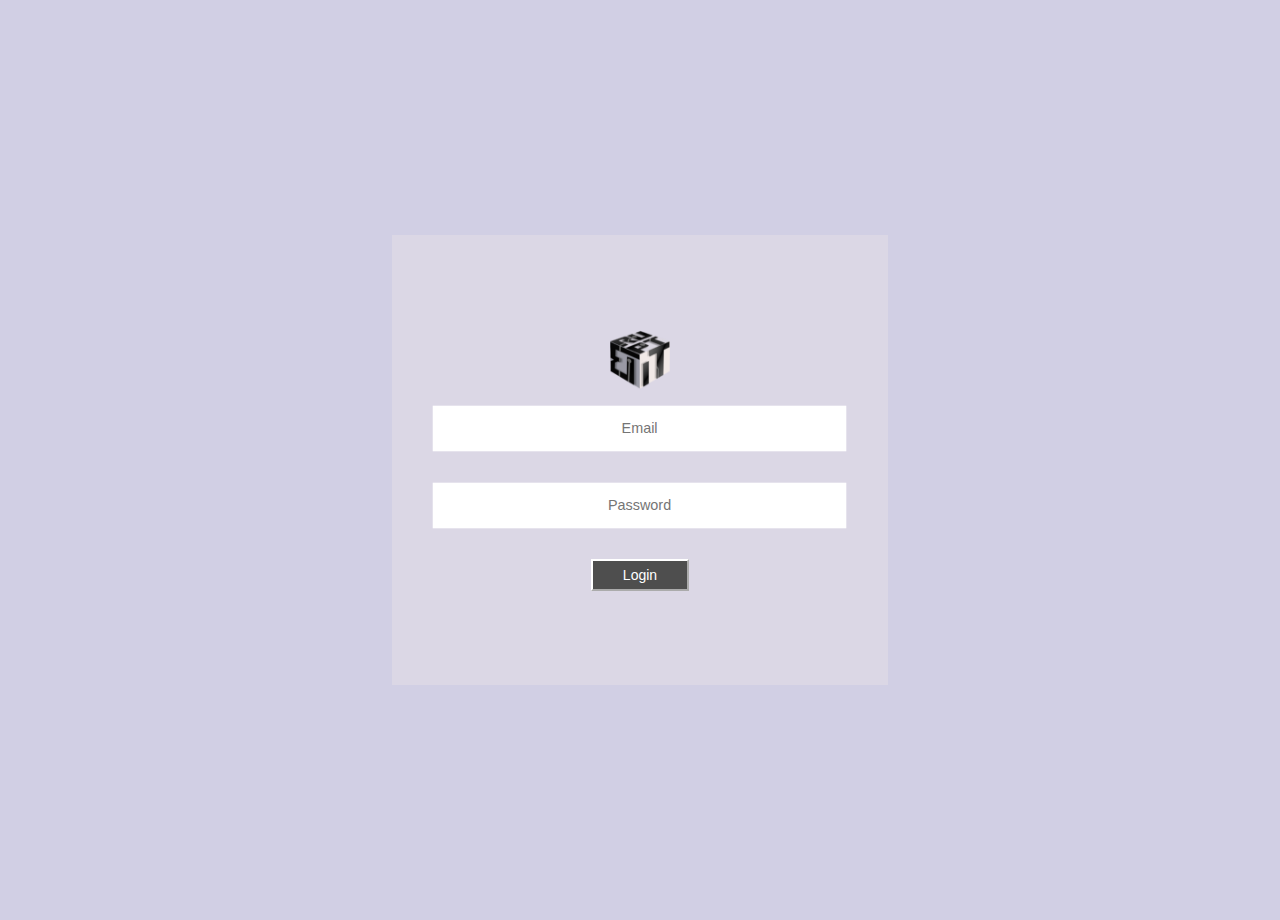
<file: index.html>
<!DOCTYPE html>
<html lang="en">
<head>
  <meta charset="UTF-8">
  <meta name="viewport" content="width=device-width, initial-scale=1.0">
  <link rel="stylesheet" href="https://cdnjs.cloudflare.com/ajax/libs/font-awesome/5.10.0/css/all.min.css" integrity="sha512-PgQMlq+nqFLV4ylk1gwUOgm6CtIIXkKwaIHp/PAIWHzig/lKZSEGKEysh0TCVbHJXCLN7WetD8TFecIky75ZfQ==" crossorigin="anonymous" />
  <link rel="stylesheet" href="style.css">
  <title>Bitrupt Trainee</title>
</head>
<body class="loginPage">
  <div class="login">
    <img class="login__logo" src="bitruptLogo.png" alt="Bitrupt-logo"/>
    <input id="login-email" class="login__input" type="text" placeholder="Email"/> 
    <input id="login-password" class="login__input" type="password" placeholder="Password"/>
    <button class="login__btn" value="submit" onclick="validate()">Login</button>
  </div>
  
  <script>
    function validate() {
      var loginEmail = document.getElementById("login-email").value;
      var loginPassword = document.getElementById("login-password").value;
      var passArr = loginPassword.split("");
      var emailFormat = /^[a-zA-Z0-9.!#$%&'*+/=?^_`{|}~-]+@[a-zA-Z0-9-]+(?:\.[a-zA-Z0-9-]+)*$/;
      var numbers = /\d/;
      var capLetter = /[A-Z]/;
      var symbols = /[-\/:-@\[-\`{-~!]/;
   
      if(!loginEmail.match(emailFormat) || passArr.length < 8 || !(numbers.test(loginPassword)) || !(capLetter.test(loginPassword)) || !(symbols.test(loginPassword))) {
        alert("Please enter correct Email or Password");
      } 
      else {
        document.location='./Home.html';
      }  
    }
  </script>
</body>
</html>
</file>
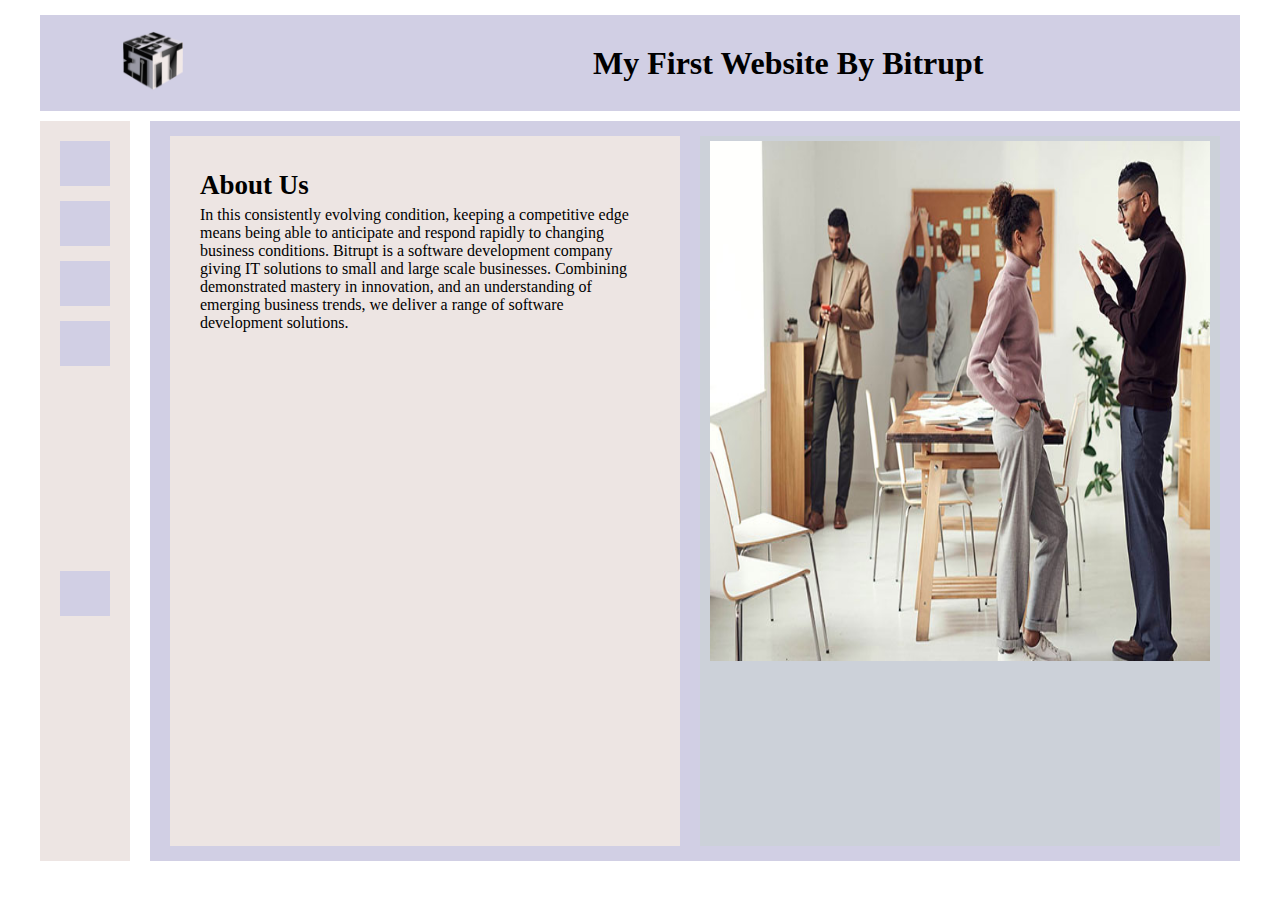
<file: AboutUs.html>
<!DOCTYPE html>
<html lang="en">
<head>
  <meta charset="UTF-8">
  <meta name="viewport" content="width=device-width, initial-scale=1.0">
  <link rel="stylesheet" href="https://cdnjs.cloudflare.com/ajax/libs/font-awesome/5.10.0/css/all.min.css" integrity="sha512-PgQMlq+nqFLV4ylk1gwUOgm6CtIIXkKwaIHp/PAIWHzig/lKZSEGKEysh0TCVbHJXCLN7WetD8TFecIky75ZfQ==" crossorigin="anonymous" />
  <link rel="stylesheet" href="style.css">
  <title>Bitrupt Trainee</title>
</head>
<body>
  <div class="container">
    <header class="header">
      <a href="./Home.html"><img class="header__logo" src="bitruptLogo.png" alt="Bitrupt-logo"/></a>
      <h1 class="header__text">My First Website By Bitrupt</h1>
    </header>
    <div id="menubar" style="display: none;" onclick="toggleMenubar()" >
      <a class="btn btn__home" href="./Home.html">Home</a>
      <a class="btn btn__profile" href="./Profile.html">Profile</a>
      <a class="btn btn__aboutUs" href="./AboutUs.html">About us</a>
      <a class="btn btn__contactUs" href="./ContactUs.html">Contact us</a>
      <a class="btn btn__logout" href="./index.html">Logout</a>
    </div>
    <div id="menubarIcons" onclick="toggleMenubarIcons()">
      <button class="btn-icons" onClick="document.location='./Home.html'"><i class="fa fa-home"></i></button>
      <button class="btn-icons" onClick="document.location='./Profile.html'"><i class="fas fa-user"></i></button>
      <button class="btn-icons" onClick="document.location='./AboutUs.html'"><i class="fas fa-users"></i></button>
      <button class="btn-icons " onClick="document.location='./ContactUs.html'"><i class="fas fa-envelope"></i></button>
      <button class="btn-icons btnicon__logout" onClick="document.location='./index.html'"><i class="fas fa-sign-out-alt"></i></button>
    </div>
    <section class="page">
      <div id="page__text-aboutus">
        <h2 class="page__heading-aboutus">About Us</h2>
        <p class="page__text-aboutus">
        In this consistently evolving condition, keeping a competitive edge means being able to anticipate and respond rapidly to changing business conditions. Bitrupt is a software development company giving IT solutions to small and large scale businesses. Combining demonstrated mastery in innovation, and an understanding of emerging business trends, we deliver a range of software development solutions.
        </p>
      </div>
      <div class="page__picture">
        <img id="page__picture--img2" src="./about_us.jpg" alt="furniture" />
      </div>
    </section>
  </div>

  <script>
    var page = document.getElementById("page");
    var menubar = document.getElementById("menubar");
    var menubarIcons = document.getElementById("menubarIcons");
    var pic = document.getElementById("page__picture--img2");
    var text = document.getElementById("page__text-aboutus");

    function toggleMenubar () {  
      menubar.style.display = "none";
      menubarIcons.style.display = "flex";
      pic.style.width="500px";
    }

    function toggleMenubarIcons() {
      menubarIcons.style.display= "none";
      menubar.style.display = "flex";
      pic.style.width="400px";
    }
  </script>
</body>
</html>
</file>
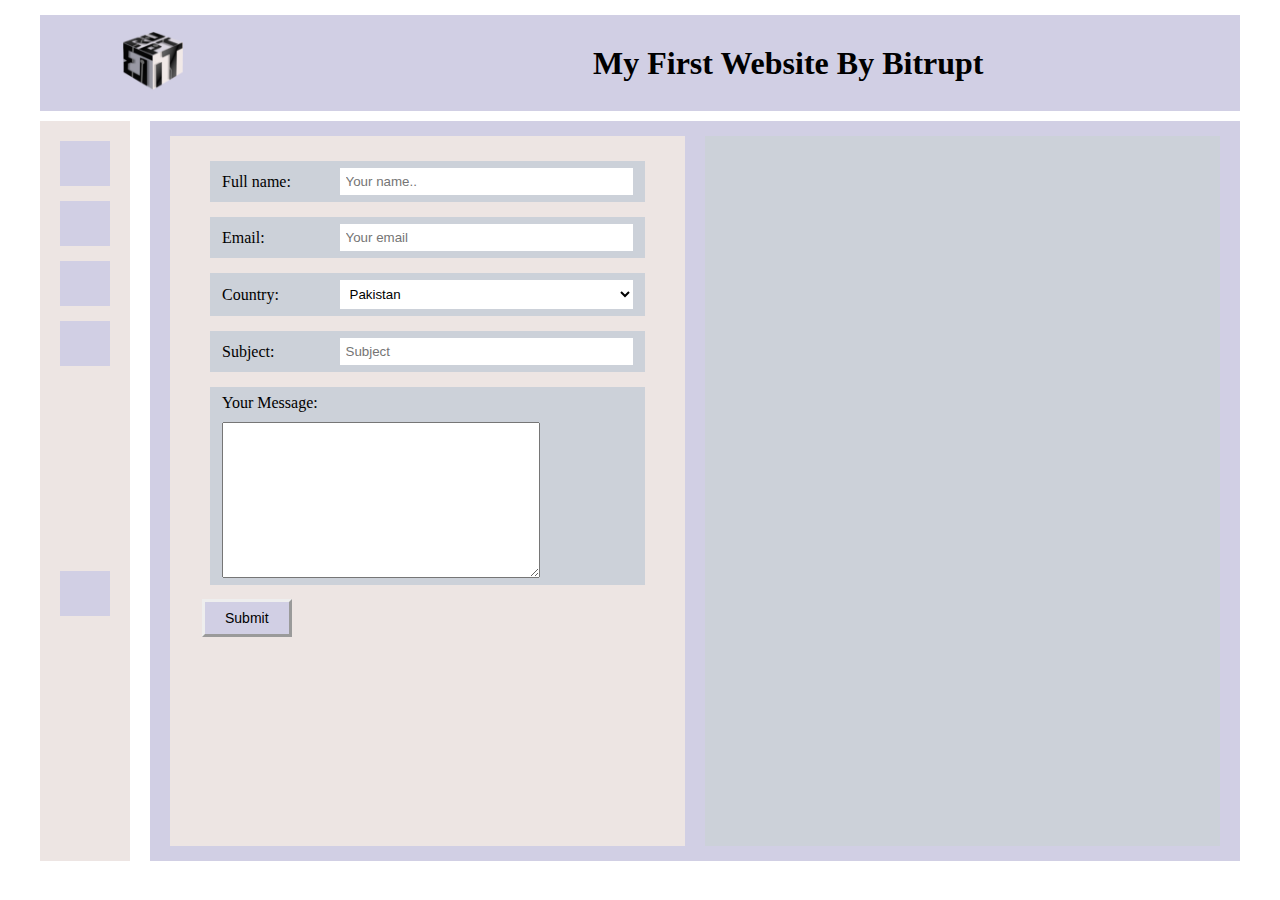
<file: ContactUs.html>
<!DOCTYPE html>
<html lang="en">
<head>
  <meta charset="UTF-8">
  <meta name="viewport" content="width=device-width, initial-scale=1.0">
  <link rel="stylesheet" href="style.css">
  <link rel="stylesheet" href="https://cdnjs.cloudflare.com/ajax/libs/font-awesome/5.10.0/css/all.min.css" integrity="sha512-PgQMlq+nqFLV4ylk1gwUOgm6CtIIXkKwaIHp/PAIWHzig/lKZSEGKEysh0TCVbHJXCLN7WetD8TFecIky75ZfQ==" crossorigin="anonymous" />
  <title>Bitrupt Trainee</title>
</head>
<body>
  <div class="container">
    <header class="header">
      <a href="./Home.html"><img class="header__logo" src="bitruptLogo.png" alt="Bitrupt-logo"/></a>
      <h1 class="header__text">My First Website By Bitrupt</h1>
    </header>
    <div id="menubar" style="display: none;" onclick="toggleMenubar()" >
      <a class="btn btn__home" href="./Home.html">Home</a>
      <a class="btn btn__profile" href="./Profile.html">Profile</a>
      <a class="btn btn__aboutUs" href="./AboutUs.html">About us</a>
      <a class="btn btn__contactUs" href="./ContactUs.html">Contact us</a>
      <a class="btn btn__logout" href="./index.html">Logout</a>
    </div>
    <div id="menubarIcons" onclick="toggleMenubarIcons()">
      <button class="btn-icons" onClick="document.location='./Home.html'"><i class="fa fa-home"></i></button>
      <button class="btn-icons" onClick="document.location='./Profile.html'"><i class="fas fa-user"></i></button>
      <button class="btn-icons" onClick="document.location='./AboutUs.html'"><i class="fas fa-users"></i></button>
      <button class="btn-icons " onClick="document.location='./ContactUs.html'"><i class="fas fa-envelope"></i></button>
      <button class="btn-icons btnicon__logout" onClick="document.location='./index.html'"><i class="fas fa-sign-out-alt"></i></button>
    </div>
    <section class="page">
      <div class="page__text-form">
        <form class="form">
          <div class="form__fields">
            <label class="form__fields-label" for="name">Full name:</label>
            <input class="form__fields-input" id="name" placeholder="Your name..">
          </div>

          <div class="form__fields">
            <label class="form__fields-label" for="email">Email:</label>
            <input class="form__fields-input" id="email" placeholder="Your email">
          </div>

          <div class="form__fields">
            <label class="form__fields-label" for="countries">Country:</label>
            <select class="form__fields-input" name="countries" id="country">
              <option value="Pakistan">Pakistan</option>
              <option value="Singapore">Singapore</option>
              <option value="India">India</option>
              <option value="China">China</option>
            </select>
          </div>

          <div class="form__fields">
            <label class="form__fields-label" id="subject" for="subject">Subject:</label>
            <input class="form__fields-input" id="subject" placeholder="Subject">
          </div>

          <div class="form__fields-msg">
            <label class="form__fields-msg-label" id="message">Your Message:</label>
            <textarea class="form__fields-msg-input" placeholder="Write something here..." id="message" rows="10" cols="37"  >
            </textarea>
          </div>  

          <button class="form-btn" value="submit" onclick="validate()">Submit</button>
          
        </form>
      </div>
      <div class="page__picture">
        <iframe id="map"
            src="https://www.google.com/maps/embed?pb=!1m28!1m12!1m3!1d57898.76550971402!2d67.03528682286861!3d24.909138611785675!2m3!1f0!2f0!3f0!3m2!1i1024!2i768!4f13.1!4m13!3e6!4m5!1s0x3eb33f5a70a8370f%3A0x71747af0780cf74f!2sBitrupt%2C%20Goth%20Baluch%2C%20Azam%20Khan%20Road%2C%20Block%2013D-3%20Block%2013%20D%203%20Gulshan-e-Iqbal%2C%20Karachi!3m2!1d24.9091427!2d67.07030639999999!4m5!1s0x3eb33f5a70a8370f%3A0x71747af0780cf74f!2sbitrupt!3m2!1d24.9091427!2d67.07030639999999!5e0!3m2!1sen!2s!4v1605529817383!5m2!1sen!2s"
              width="480"
              height="520"
              frameborder="0"
              style="border: 0"
              allowfullscreen=""
              aria-hidden="false"
              tabindex="0" 
          ></iframe>
      </div>      
    </section>
  </div>

  <script>  
    var menubar = document.getElementById("menubar");
    var menubarIcons = document.getElementById("menubarIcons");
    
    function validate() {
      var map = document.getElementsByTagName("iframe");
      var fullName = document.getElementById("name").value;
      var email = document.getElementById("email").value;
      var country = document.getElementById("country").value;
      var subject = document.getElementById("subject").value;
      var message = document.getElementById("message").value;
      var nameArr = fullName.split("");
      var emailFormat = /^[a-zA-Z0-9.!#$%&'*+/=?^_`{|}~-]+@[a-zA-Z0-9-]+(?:\.[a-zA-Z0-9-]+)*$/;


      if(fullName == "" || email == "" || country == "" || subject == "" || message == "") {
        alert("All fields are required.");
      }
      if(nameArr[0] != nameArr[0].toUpperCase()) {
        alert("The first letter of your name should be capital alphabet");
      }
      if(!email.match(emailFormat)) {
        alert("Enter a valid email address");
      } 
    }

    function toggleMenubar () {  
        menubar.style.display = "none";
        menubarIcons.style.display = "flex";
        map.width="480";
      }
  
      function toggleMenubarIcons() {
        menubarIcons.style.display= "none";
        menubar.style.display = "flex";
        map.width="400";
      }
  </script>

</body>
</html>
</file>
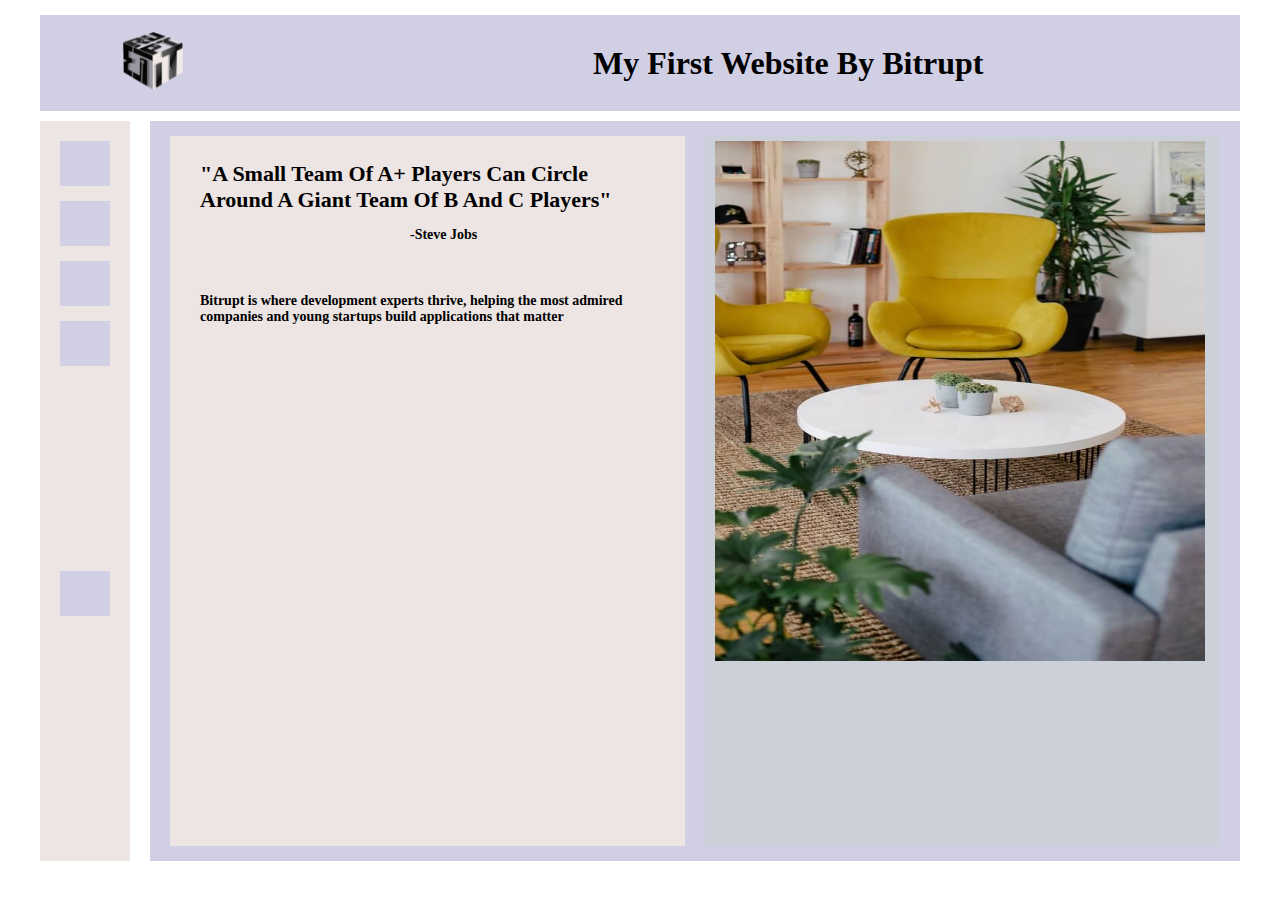
<file: Home.html>
<!DOCTYPE html>
<html lang="en">
<head>
  <meta charset="UTF-8">
  <meta name="viewport" content="width=device-width, initial-scale=1.0">
  <link rel="stylesheet" href="https://cdnjs.cloudflare.com/ajax/libs/font-awesome/5.10.0/css/all.min.css" integrity="sha512-PgQMlq+nqFLV4ylk1gwUOgm6CtIIXkKwaIHp/PAIWHzig/lKZSEGKEysh0TCVbHJXCLN7WetD8TFecIky75ZfQ==" crossorigin="anonymous" />
  <link rel="stylesheet" href="style.css">
  <title>Bitrupt Trainee</title>
</head>
<body>
  <div class="container">
    <header class="header">
      <a href="./Home.html"><img class="header__logo" src="bitruptLogo.png" alt="Bitrupt-logo"/></a>
      <h1 class="header__text">My First Website By Bitrupt</h1>
    </header>
    <div id="menubar" style="display: none;" onclick="toggleMenubar()" >
      <a class="btn btn__home" href="./Home.html">Home</a>
      <a class="btn btn__profile" href="./Profile.html">Profile</a>
      <a class="btn btn__aboutUs" href="./AboutUs.html">About us</a>
      <a class="btn btn__contactUs" href="./ContactUs.html">Contact us</a>
      <a class="btn btn__logout" href="./index.html">Logout</a>
    </div>
    <div id="menubarIcons" onclick="toggleMenubarIcons()">
      <button class="btn-icons" onClick="document.location='./Home.html'"><i class="fa fa-home"></i></button>
      <button class="btn-icons" onClick="document.location='./Profile.html'"><i class="fas fa-user"></i></button>
      <button class="btn-icons" onClick="document.location='./AboutUs.html'"><i class="fas fa-users"></i></button>
      <button class="btn-icons " onClick="document.location='./ContactUs.html'"><i class="fas fa-envelope"></i></button>
      <button class="btn-icons btnicon__logout" onClick="document.location='./index.html'"><i class="fas fa-sign-out-alt"></i></button>
    </div>
    <section class="page">
      <div id="page__text">
        <h3 class="page__text-quote">"A Small Team Of A+ Players Can Circle Around A Giant Team Of B And C Players"</h3>
        <h6 class="page__text-author">-Steve Jobs</h6>
        <p class="page__text-description">Bitrupt is where development experts thrive, helping the most admired companies and young startups build applications that matter</p>
      </div>
      <div class="page__picture">
        <img id="page__picture--img" src="./furniture.jpg" alt="furniture" />
      </div>
    </section>
  </div>

  <script>
    var menubar = document.getElementById("menubar");
    var menubarIcons = document.getElementById("menubarIcons");
    var text = document.getElementById("page__text");
    var pic = document.getElementById("page__picture--img");

    function toggleMenubar () {  
      menubar.style.display = "none";
      menubarIcons.style.display = "flex";
      pic.style.width="490px";
    }

    function toggleMenubarIcons() {
      menubarIcons.style.display= "none";
      menubar.style.display = "flex";
      pic.style.width="400px";
    }
  </script>
</body>
</html>
</file>
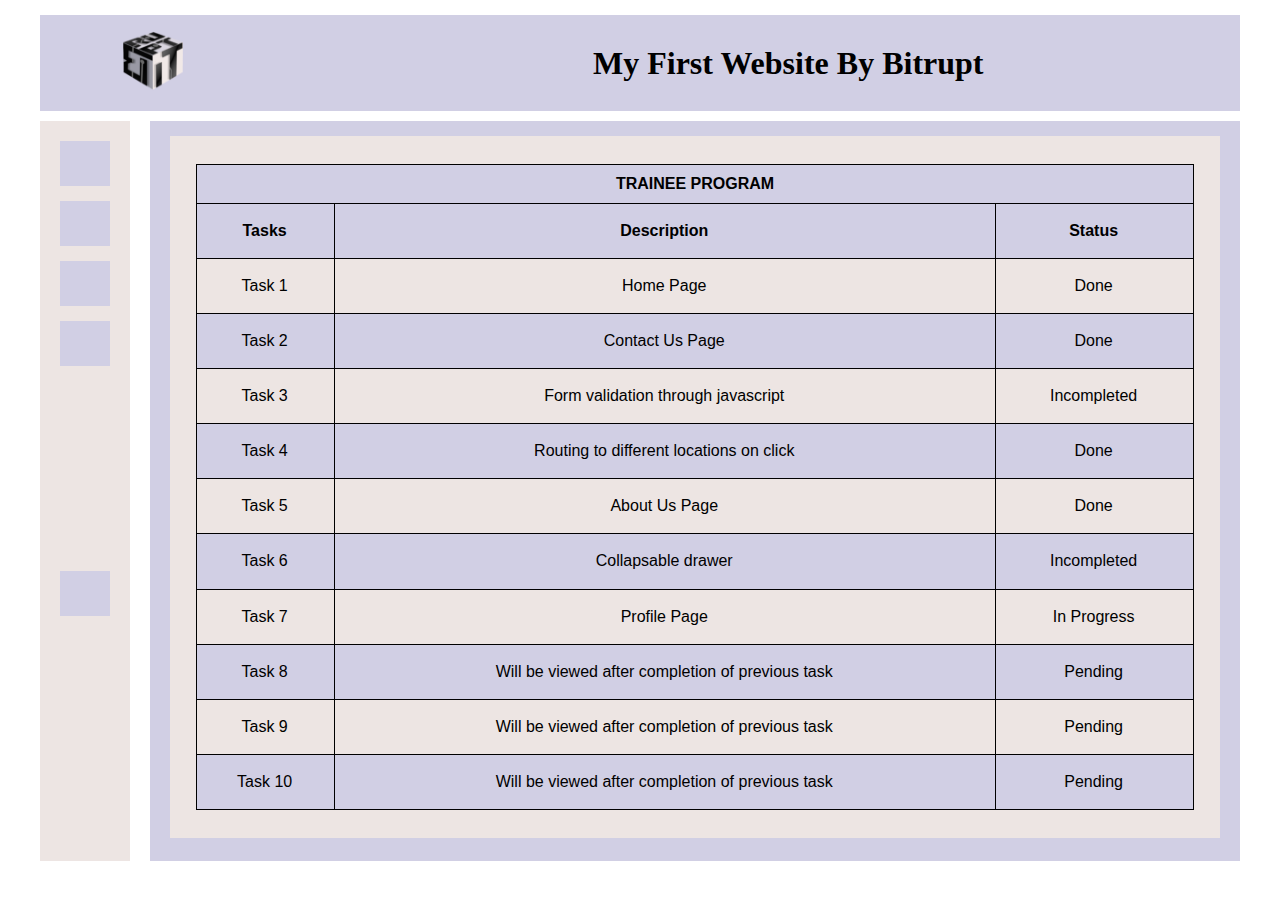
<file: Profile.html>
<!DOCTYPE html>
<html lang="en">
<head>
  <meta charset="UTF-8">
  <meta name="viewport" content="width=device-width, initial-scale=1.0">
  <link rel="stylesheet" href="https://cdnjs.cloudflare.com/ajax/libs/font-awesome/5.10.0/css/all.min.css" integrity="sha512-PgQMlq+nqFLV4ylk1gwUOgm6CtIIXkKwaIHp/PAIWHzig/lKZSEGKEysh0TCVbHJXCLN7WetD8TFecIky75ZfQ==" crossorigin="anonymous" />
  <link rel="stylesheet" href="style.css">
  <title>Bitrupt Trainee</title>
</head>
<body>
  <div class="container">
    <header class="header">
      <a href="./Home.html"><img class="header__logo" src="bitruptLogo.png" alt="Bitrupt-logo"/></a>
      <h1 class="header__text">My First Website By Bitrupt</h1>
    </header>
    <div id="menubar" style="display: none;" onclick="toggleMenubar()" >
      <a class="btn btn__home" href="./Home.html">Home</a>
      <a class="btn btn__profile" href="./Profile.html">Profile</a>
      <a class="btn btn__aboutUs" href="./AboutUs.html">About us</a>
      <a class="btn btn__contactUs" href="./ContactUs.html">Contact us</a>
      <a class="btn btn__logout" href="./index.html">Logout</a>
    </div>
    <div id="menubarIcons" onclick="toggleMenubarIcons()">
      <button class="btn-icons" onClick="document.location='./Home.html'"><i class="fa fa-home"></i></button>
      <button class="btn-icons" onClick="document.location='./Profile.html'"><i class="fas fa-user"></i></button>
      <button class="btn-icons" onClick="document.location='./AboutUs.html'"><i class="fas fa-users"></i></button>
      <button class="btn-icons " onClick="document.location='./ContactUs.html'"><i class="fas fa-envelope"></i></button>
      <button class="btn-icons btnicon__logout" onClick="document.location='./index.html'"><i class="fas fa-sign-out-alt"></i></button>
    </div>
    <section class="page__profilebg">
      <div class="profile">
        <table class="profile__table">
          <thead>
            <tr>
              <th colspan="3">Trainee Program</th>
            </tr>
          </thead>
          <tbody>
            <tr>
              <th>Tasks</th>
              <th>Description</th>
              <th>Status</th>
            </tr>
            <tr>
              <td>Task 1</td>
              <td>Home Page</td>
              <td>Done</td>
            </tr>
            <tr>
              <td>Task 2</td>
              <td>Contact Us Page </td>
              <td>Done</td>
            </tr>
            <tr>
              <td>Task 3</td>
              <td>Form validation through javascript</td>
              <td>Incompleted</td>
            </tr>
            <tr>
              <td>Task 4</td>
              <td>Routing to different locations on click</td>
              <td>Done</td>
            </tr>
            <tr>
              <td>Task 5</td>
              <td>About Us Page</td>
              <td>Done</td>
            </tr>
            <tr>
              <td>Task 6</td>
              <td>Collapsable drawer</td>
              <td>Incompleted</td>
            </tr>
            <tr>
              <td>Task 7</td>
              <td>Profile Page</td>
              <td>In Progress</td>
            </tr>
            <tr>
              <td>Task 8</td>
              <td>Will be viewed after completion of previous task</td>
              <td>Pending</td>
            </tr>
            <tr>
              <td>Task 9</td>
              <td>Will be viewed after completion of previous task</td>
              <td>Pending</td>
            </tr>
            <tr>
              <td>Task 10</td>
              <td>Will be viewed after completion of previous task</td>
              <td>Pending</td>
            </tr>
          </tbody>
        </table>
      </div>
    </section>
  </div>

  <script>
    var menubar = document.getElementById("menubar");
    var menubarIcons = document.getElementById("menubarIcons");
  
      function toggleMenubar () {  
        menubar.style.display = "none";
        menubarIcons.style.display = "flex";
      }
  
      function toggleMenubarIcons() {
        menubarIcons.style.display= "none";
        menubar.style.display = "flex";
      }
  </script>
</body>
</html>
</file>
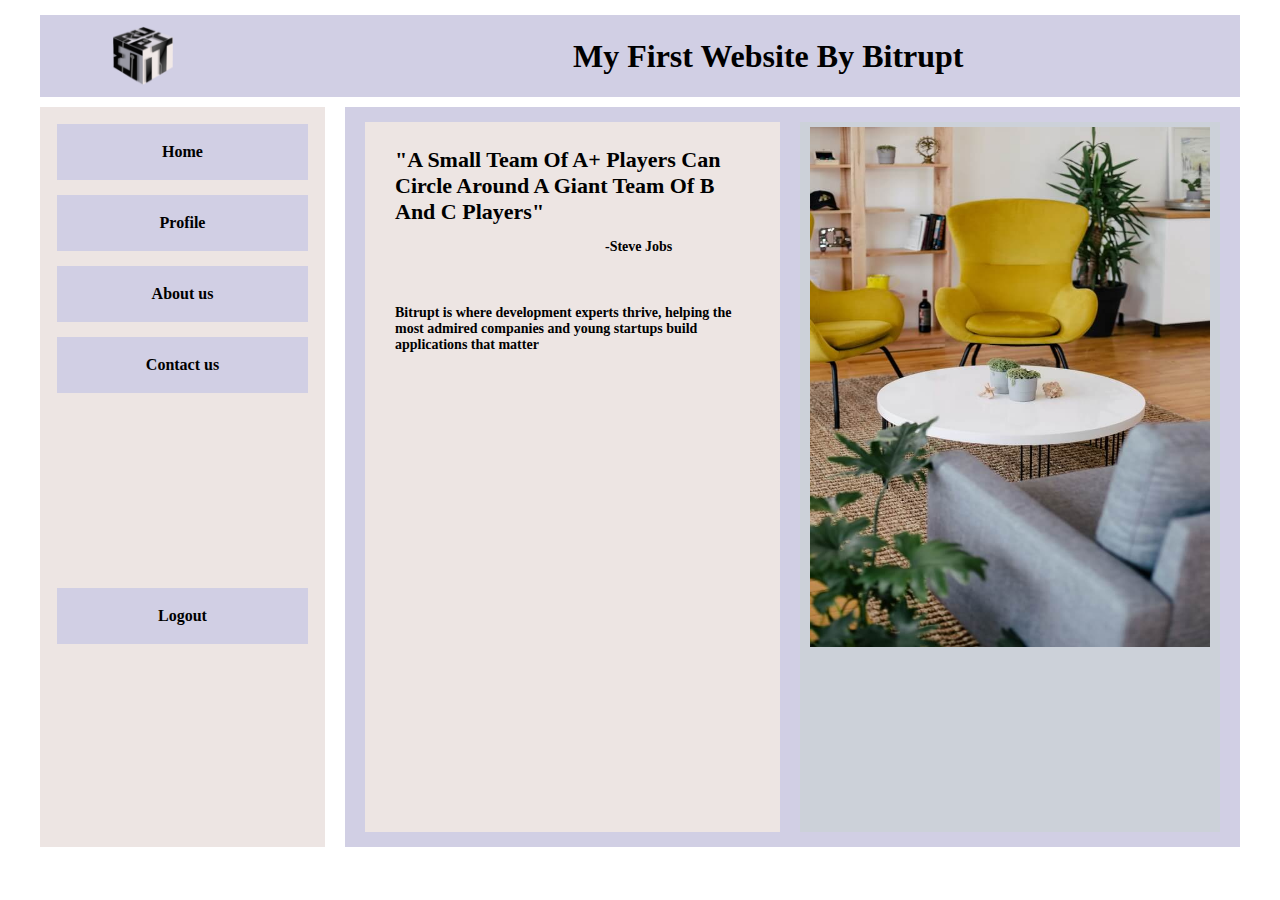
<file: Task1.html>
<!DOCTYPE html>
<html lang="en">
<head>
  <meta charset="UTF-8">
  <meta name="viewport" content="width=device-width, initial-scale=1.0">
  <link rel="stylesheet" href="Task1.css">
  <title>Bitrupt Trainee</title>
</head>
<body>
  <div class="container">
  <header class="header">
    <img class="header__logo" src="bitruptLogo.png" alt="Bitrupt-logo"/>
    <h1 class="header__text">My First Website By Bitrupt</h1>
  </header>
    <section class="menubar">
      <a class="btn btn__home" href="./Task1.html">Home</a>
      <a class="btn btn__profile" href="#">Profile</a>
      <a class="btn btn__aboutUs" href="./Task4.html">About us</a>
      <a class="btn btn__contactUs" href="#">Contact us</a>
      <a class="btn btn__logout" href="#">Logout</a>
    </section>
    <section class="page">
      <div class="page__text">
      <h3 class="page__text-quote">"A Small Team Of A+ Players Can Circle Around A Giant Team Of B And C Players"</h3>
      <h6 class="page__text-author">-Steve Jobs</h6>
      <p class="page__text-description">Bitrupt is where development experts thrive, helping the most admired companies and young startups build applications that matter</p>
      </div>
      <div class="page__picture">
        <img class="page__picture--img" src="./furniture.jpg" alt="furniture" />
      </div>
    </section>
  </div>
</body>
</html>
</file>
<file: style.css>
* {
	margin: 5px 10px;
}

.container {
	display: grid;
	grid-template-rows: min-content min-content;
	grid-template-columns: min-content repeat(3, 1fr);
}

.header {
	display: flex;
	grid-row: 1/1;
	background-color: #d1cfe4;
	padding: 5px;
	padding-left: 12px;
	grid-column: 1/-1;
	border: 1px solid #d1cfe4;
}

.header__logo {
	width: 60px;
	height: 60px;
	margin-left: 60px;
	z-index: 100;
}

.header__text {
	flex-grow: 2;
	margin-left: 390px;
	align-self: center;
}

#menubar {
	grid-column: 1 / 1;
	background-color: #ede5e3;
	display: flex;
	flex-direction: column;
	padding: 7px;
	width: 260px;
	cursor: pointer;
}

#menubarIcons {
	grid-column: 1 / 1;
	background-color: #ede5e3;
	display: flex;
	flex-direction: column;
	padding: 10px;
	cursor: pointer;
}

.page {
	background-color: #d1cfe4;
	height: 80vh;
	grid-row: 2/-1;
	grid-column: 2 / -1;
	display: grid;
	grid-template-columns: repeat(2, 1fr);
	grid-template-rows: repeat(7, 1fr);
	padding: 10px;
}

#page__text {
	padding: 20px;
	background-color: #ede5e3;
	grid-column: 1 / 1;
	grid-row: 1/-1;
}

#page__text-aboutus {
	background-color: #ede5e3;
	grid-column: 1/1;
	grid-row: 1/-1;
	padding: 20px;
}

.page__picture {
	background-color: #ccd1d9;
	grid-column: 2 / 2;
	grid-row: 1/-1;
}

#page__picture--img {
	height: 520px;
	width: 490px;
}

#page__picture--img2 {
	height: 520px;
	width: 500px;
}

.page__text-quote {
	font-size: 22px;
}

.page__text-author {
	margin-left: 220px;
	font-size: 14px;
	margin-top: 14px;
}

.page__text-description {
	margin-top: 50px;
	font-weight: 700;
	font-size: 14px;
}

.page__heading-aboutus {
	margin-top: 14px;
	font-size: 27px;
}

.btn {
	border: none;
	background-color: #d1cfe4;
	padding: 19px 36px;
	text-align: center;
	text-decoration: none;
	display: inline-block;
	font-weight: bold;
	margin-top: 10px;
}

.btn-icons {
	border: none;
	background-color: #d1cfe4;
	padding: 15px;
	text-decoration: none;
	margin-top: 10px;
}

a {
	text-decoration: none;
	color: inherit;
}

.btn__logout {
	margin-top: 195px;
}

.btnicon__logout {
	margin-top: 200px;
}

.form__fields {
	display: grid;
	grid-template-columns: 0.75fr 2fr;
	background-color: #ccd1d9;
	margin-bottom: 15px;
	padding: 2px;
	align-items: center;
}

.form__fields-msg {
	display: flex;
	flex-direction: column;
	background-color: #ccd1d9;
	margin-bottom: 10px;
	padding: 2px;
	align-items: center;
}

.form__fields-label {
	grid-column: 1 / 1;
}

.form__fields-input {
	grid-column: 2 / -1;
	border: none;
	padding: 6px;
	background-color: white;
}

input:focus,
textarea:focus,
select:focus {
	border: none;
	outline: none;
	text-decoration: none;
}

.form__fields-msg-label {
	align-self: flex-start;
}

.form__fields-msg-input {
	align-self: flex-start;
}

.form-btn {
	background-color: #d1cfe4;
	border: none;
	padding: 8px 20px;
	text-align: center;
	text-decoration: none;
	display: inline-block;
	font-size: 14px;
	margin: 4px 2px;
	cursor: pointer;
	border: outset;
}

button:focus {
	outline: none;
}

#map {
	filter: grayscale(100%);
}

.page__profilebg {
	background-color: #d1cfe4;
	height: 80vh;
	grid-row: 2/-1;
	grid-column: 2 / -1;
	display: grid;
	grid-template-rows: repeat(7, 1fr);
	padding: 10px;
}

.profile {
	background-color: #ede5e3;
	width: inherit;
	height: 78vh;
	align-items: center;
	justify-content: center;
	display: flex;
	align-items: center;
}

.profile__table {
	font-family: arial, sans-serif;
	border-collapse: collapse;
	height: 92%;
	width: 95%;
	border: 0.5px solid;
}

td,
th {
	padding-right: 10px;
	padding-left: 8px;
	border: 1px solid;
	text-align: center;
}

thead th {
	text-transform: uppercase;
	padding: 10px;
	font-weight: bolder;
}

tr:nth-child(odd) {
	background-color: #d1cfe4;
}

.loginPage {
	background-color: #d1cfe4;
	height: 100vh;
	display: flex;
	flex-direction: row;
	justify-content: center;
	align-items: center;
}

.login {
	background-color: #dbd7e5;
	display: flex;
	width: 40%;
	height: 50%;
	flex-direction: column;
	align-items: center;
	justify-content: center;
}

.login__logo {
	width: 60px;
	height: 60px;
	z-index: 100;
}

.login__btn {
	background-color: #4e4e4e;
	border: 2px outset white;
	align-self: center;
	color: white;
	padding: 6px 30px;
	text-align: center;
	text-decoration: none;
	display: inline-block;
	font-size: 14px;
	margin: 4px 2px;
	cursor: pointer;
	margin-top: 10px;
}

.login__input {
	border: none;
	padding: 18px;
	margin-bottom: 15px;
	width: 97%;
	text-align: center;
	transform: scale(0.8);
	font-size: 18px;
}

.page__text-form {
	background-color: #ede5e3;
	grid-column: 1/1;
	grid-row: 1/-1;
	padding: 20px;
}
</file>
<file: Task1.css>
* {
	margin: 5px 10px;
}
.container {
	display: grid;
	grid-template-rows: min-content min-content;
	grid-template-columns: repeat(4, 1fr);
}

.header {
	display: flex;
	grid-row: 1/1;
	background-color: #d1cfe4;
	padding: 5px;
	padding-left: 12px;
	grid-column: 1/-1;
	border: 1px solid #d1cfe4;
}

.header__logo {
	width: 60px;
	height: 60px;
	margin-left: 60px;
}

.header__text {
	flex-grow: 2;
	margin-left: 390px;
	align-self: center;
}

.menubar {
	grid-column: 1 / 1;
	background-color: #ede5e3;
	display: flex;
	flex-direction: column;
	padding: 7px;
}

.page {
	background-color: #d1cfe4;
	height: 80vh;
	grid-row: 2/-1;
	grid-column: 2 / -1;
	display: grid;
	grid-template-columns: repeat(2, 1fr);
	grid-template-rows: repeat(7, 1fr);
	padding: 10px;
}

.page__text {
	padding: 20px;
	background-color: #ede5e3;
	grid-column: 1 / 1;
	grid-row: 1/-1;
}

.page__picture {
	background-color: #ccd1d9;
	grid-column: 2 / -1;
	grid-row: 1/-1;
}

.page__picture--img {
	height: 520px;
	width: 400px;
	/* margin-right: -100px; */
}

.page__text-quote {
	font-size: 22px;
}

.page__text-author {
	margin-left: 220px;
	font-size: 14px;
	margin-top: 14px;
}

.page__text-description {
	margin-top: 50px;
	font-weight: 700;
	font-size: 14px;
}

.page__text-aboutus {
	margin-top: 28px;
	font-weight: 500;
	font-size: 14px;
}

.page__heading-aboutus {
	margin-top: 14px;
	font-size: 27px;
}

.btn {
	border: none;
	background-color: #d1cfe4;
	padding: 19px 36px;
	text-align: center;
	text-decoration: none;
	display: inline-block;
	font-weight: bold;
	margin-top: 10px;
}

a {
	text-decoration: none;
	color: inherit;
}

.btn__logout {
	margin-top: 190px;
}
</file>
